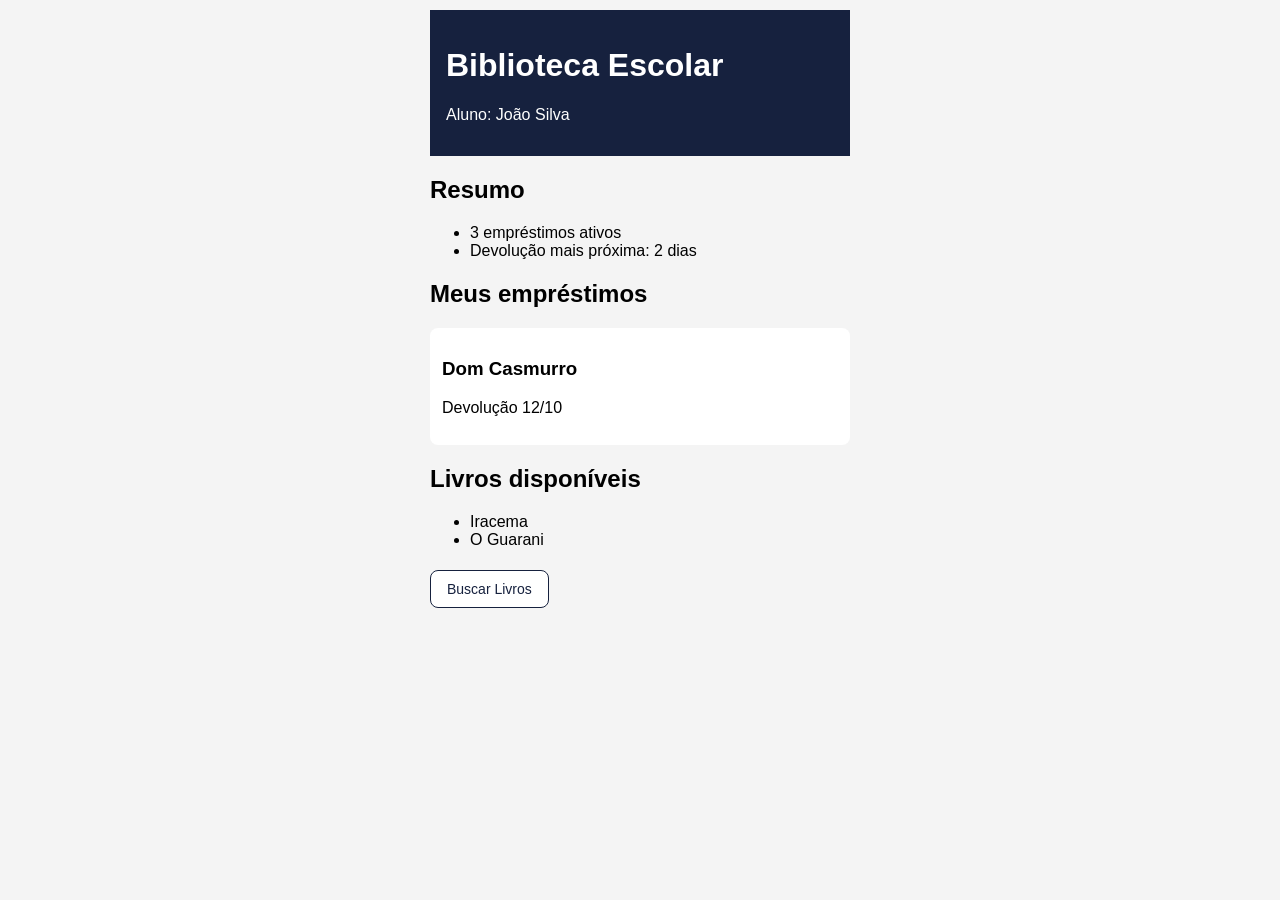
<file: index.html>
<!DOCTYPE html>
<html lang="pt-BR">

<head>
    <meta charset="UTF-8">
    <meta name="viewport" content="width=device-width, initial-scale=1.0">
    <title>Biblioteca Escolar</title>
    <link rel="stylesheet" href="estilo.css">
</head>

<body>

    <header>
        <h1>Biblioteca Escolar</h1>
        <p>Aluno: João Silva</p>
    </header>

    <h2>Resumo</h2>
    <ul>
        <li>3 empréstimos ativos</li>
        <li>Devolução mais próxima: 2 dias</li>
    </ul>

    <h2>Meus empréstimos</h2>
    <div class="card">
        <h3>Dom Casmurro</h3>
        <p>Devolução 12/10</p>
    </div>

    <h2>Livros disponíveis</h2>
    <ul>
        <li>Iracema</li>
        <li>O Guarani</li>
    </ul>

    <a class="botao" href="busca.html">Buscar Livros</a>

</body>

</html>
</file>
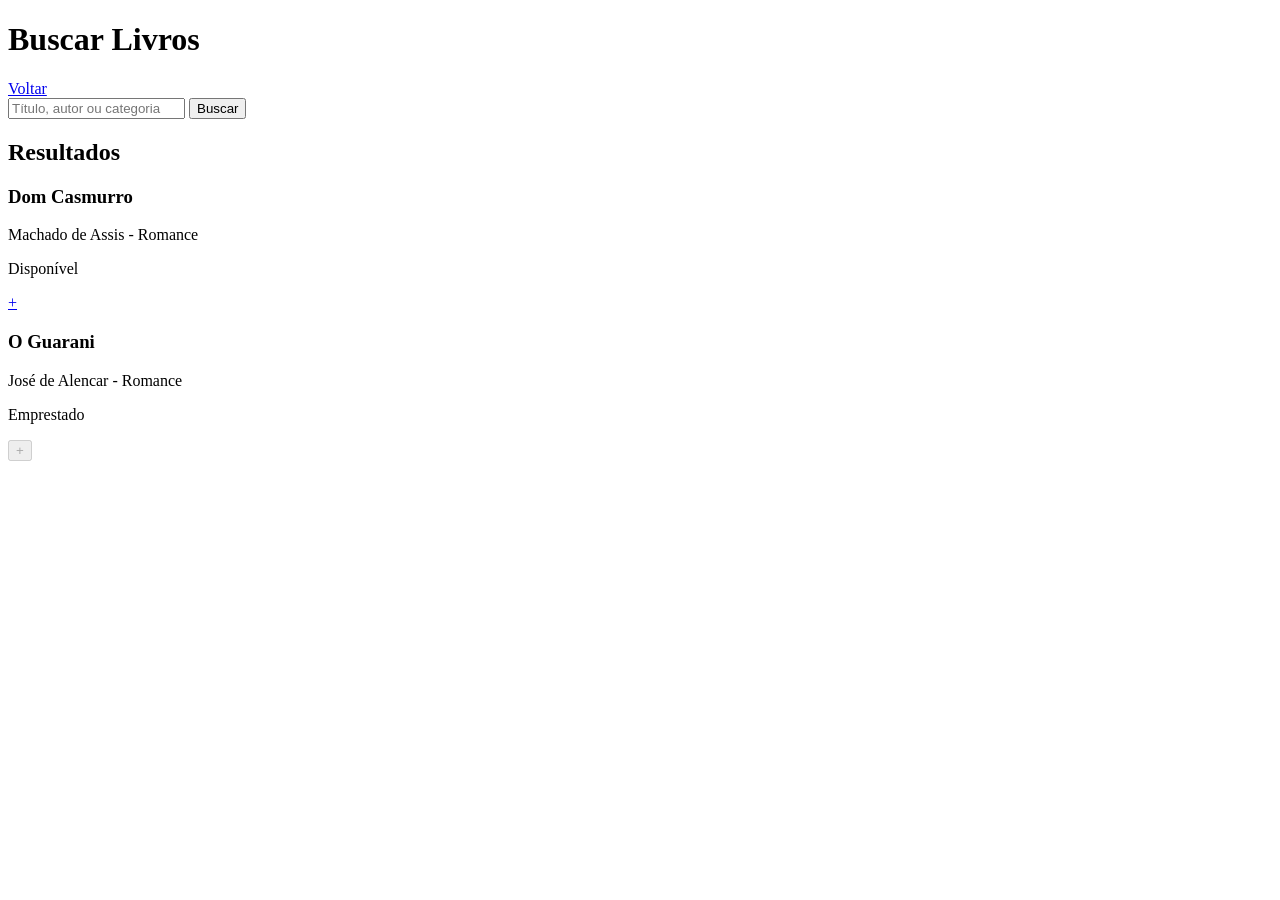
<file: busca.html>
<!DOCTYPE html>
<html lang="pt-BR">
<head>
    <meta charset="UTF-8">
    <meta name="viewport" content="width=device-width, initial-scale=1.0">
    <title>Buscar Livros</title>
</head>
<body>

    <header>
        <h1>Buscar Livros</h1>
        <a class="botao" href="index.html">Voltar</a>
    </header>

    <main>
        <form>
            <input type="text" placeholder="Título, autor ou categoria">
            <button type="submit">Buscar</button>
        </form>

        <h2>Resultados</h2>

        <div class="card">
            <h3>Dom Casmurro</h3>
            <p>Machado de Assis - Romance</p>
            <p>Disponível</p>
            <a class="botao" href="confirmar.html">+</a>
        </div>

        <div class="card">
            <h3>O Guarani</h3>
            <p>José de Alencar - Romance</p>
            <p>Emprestado</p>
            <button disabled>+</button>
        </div>
    </main>

</body>
</html>
</file>
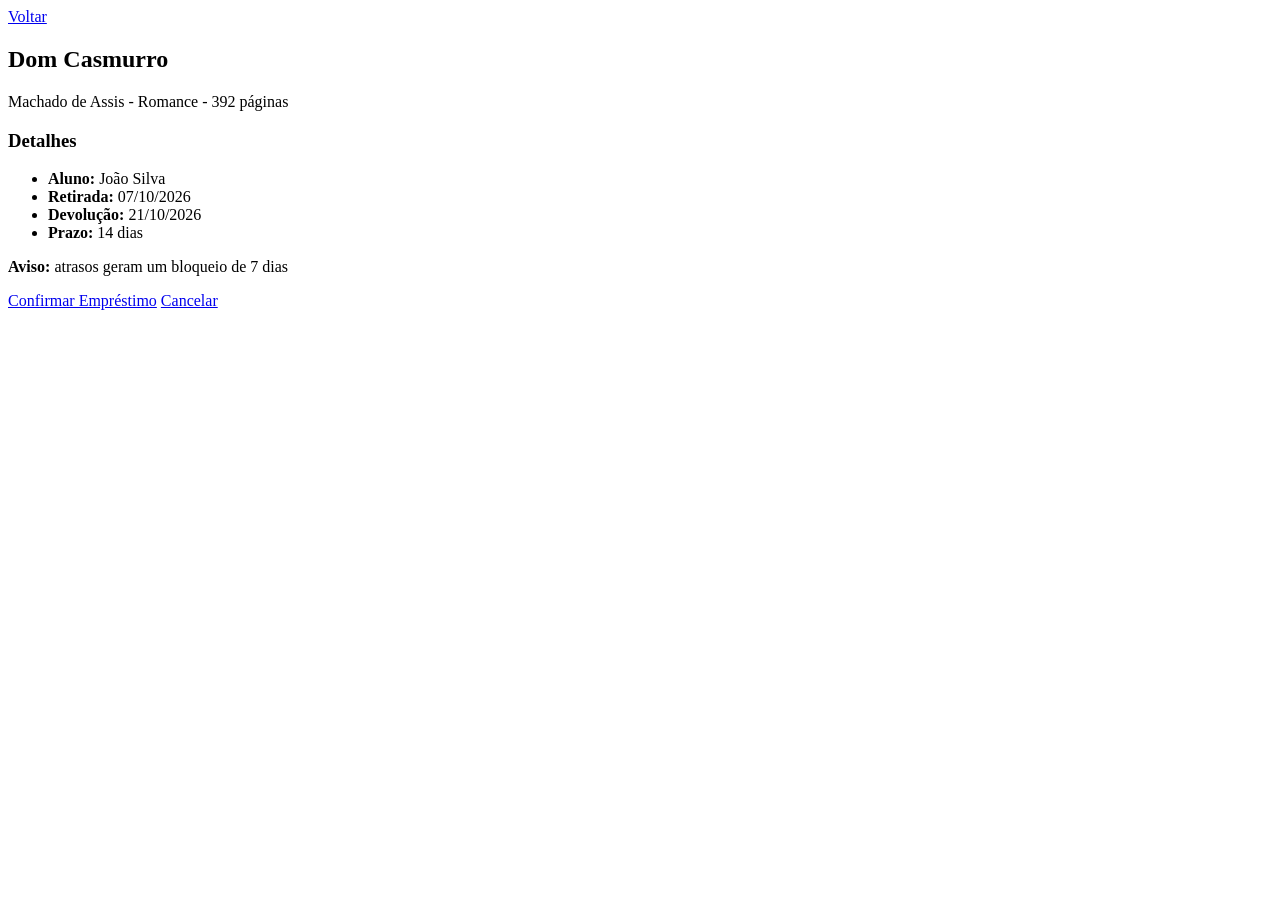
<file: confirmar.html>
<!DOCTYPE html>
<html lang="pt-BR">
<head>
    <meta charset="UTF-8">
    <meta name="viewport" content="width=device-width, initial-scale=1.0">
    <title>Confirmar Empréstimo</title>
</head>
<body>

    <header>
        <a class="botao" href="busca.html">Voltar</a>
    </header>

    <main>
        <h2>Dom Casmurro</h2>
        <p>Machado de Assis - Romance - 392 páginas</p>

        <h3>Detalhes</h3>
        <ul>
            <li><strong>Aluno:</strong> João Silva</li>
            <li><strong>Retirada:</strong> 07/10/2026</li>
            <li><strong>Devolução:</strong> 21/10/2026</li>
            <li><strong>Prazo:</strong> 14 dias</li>
        </ul>

        <p><strong>Aviso:</strong> atrasos geram um bloqueio de 7 dias</p>

        <a class="botao" href="index.html">Confirmar Empréstimo</a>
        <a class="botao" href="busca.html">Cancelar</a>
    </main>

</body>
</html>
</file>
<file: estilo.css>
body {
font-family: sans-serif;
background: #f4f4f4;
max-width: 420px;
margin: 0 auto;
padding: 10px;
}

header {
background: #16213e;
color: white;
padding: 16px;
}

.card {
background: white;
border-radius: 8px;
padding: 12px;
margin: 10px 0;
}

.botao, button {
display: inline-block;
padding: 10px 16px;
margin: 5px 0;
border: 1px solid #16213e;
border-radius: 8px;
background: white;
color: #16213e;
text-decoration: none;
font-size: 14px;
}
button:disabled {
opacity: 0.4;
}
</file>
